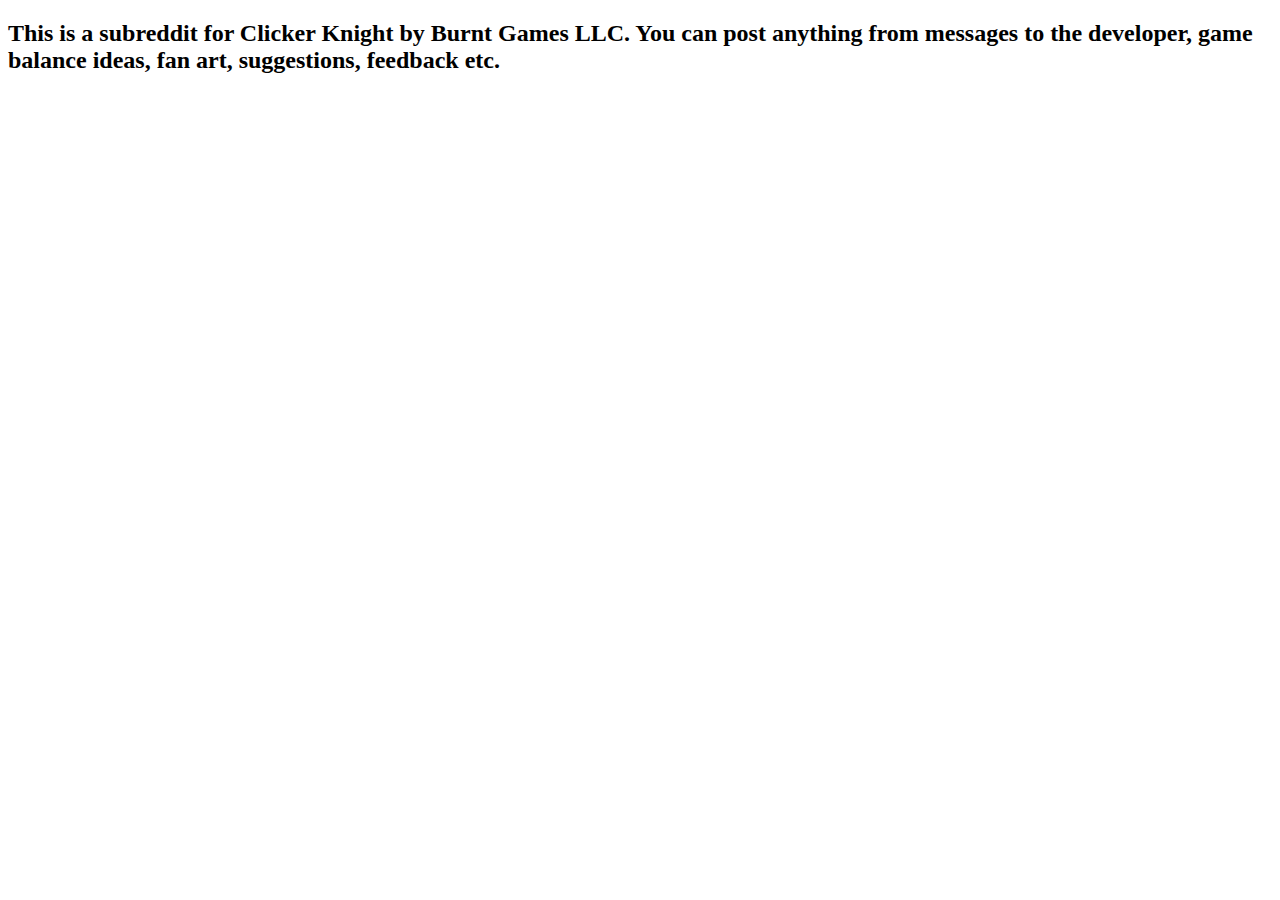
<file: clickerknight/templates/website/about.html>
<!DOCTYPE html>
<html lang="en">
<head>
    <meta charset="UTF-8">
    <title>About</title>
</head>
<body>
    <h2>This is a subreddit for Clicker Knight by Burnt Games LLC. You can post anything from messages to the developer, game balance ideas, fan art, suggestions, feedback etc.</h2>

</body>
</html>
</file>
